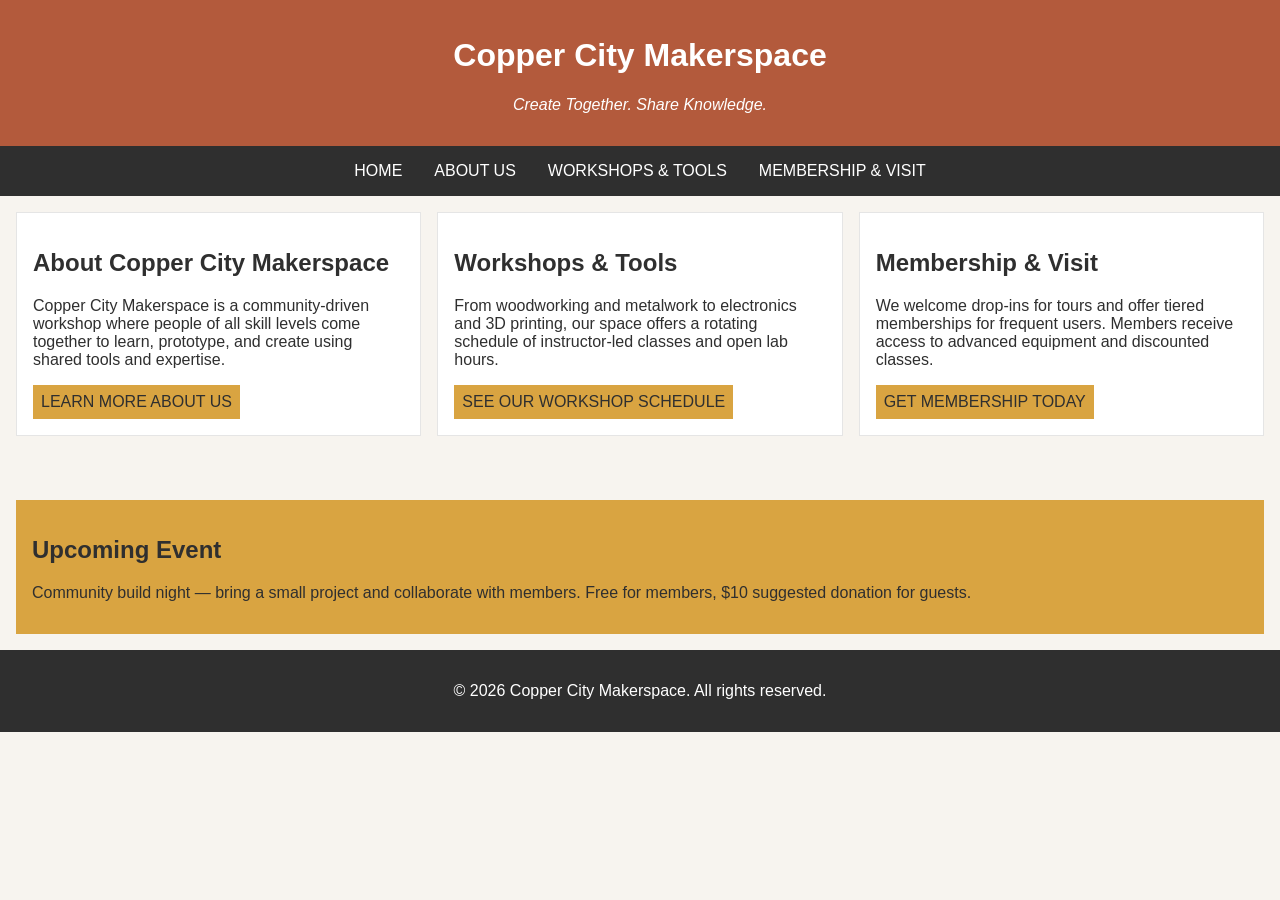
<file: index.html>
<!DOCTYPE html>
<html lang="en">

<head>
    <meta charset="UTF-8">
    <meta name="viewport" content="width=device-width, initial-scale=1.0">
    <link rel="stylesheet" href="styles.css">
    <title>Copper City Makerspace</title>
</head>

<body>
    <header>
        <h1>Copper City Makerspace</h1>
        <p>Create Together. Share Knowledge.</p>
    </header>
    <nav>
        <ul>
            <li><a href="index.html">Home</a></li>
            <li><a href="about.html">About Us</a></li>
            <li><a href="workshops.html">Workshops & Tools</a></li>
            <li><a href="memberships.html">Membership & Visit</a></li>
        </ul>
    </nav>
    <main class="card-row">
        <section id="about">
            <h2>About Copper City Makerspace</h2>
            <p>Copper City Makerspace is a community-driven workshop where people of all skill levels come together to
                learn, prototype, and create using shared tools and expertise.</p>
            <a href="about.html">Learn More About Us</a>
        </section>
        <section id="workshops">
            <h2>Workshops & Tools</h2>
            <p>From woodworking and metalwork to electronics and 3D printing, our space offers a rotating schedule
                of
                instructor-led classes and open lab hours.</p>
            <a href="workshops.html">See Our Workshop Schedule</a>
        </section>
        <section id="memberships">
            <h2>Membership & Visit</h2>
            <p>We welcome drop-ins for tours and offer tiered memberships for frequent users. Members receive access to
                advanced equipment and discounted classes.</p>
            <a href="memberships.html">Get Membership Today</a>
        </section>
    </main>
    <aside>
        <h2>Upcoming Event</h2>
        <p>Community build night — bring a small project and collaborate with members. Free for members, $10 suggested
            donation for guests.</p>
    </aside>
    <footer>
        <p>&copy; 2026 Copper City Makerspace. All rights reserved.</p>
    </footer>
</body>

</html>
</file>
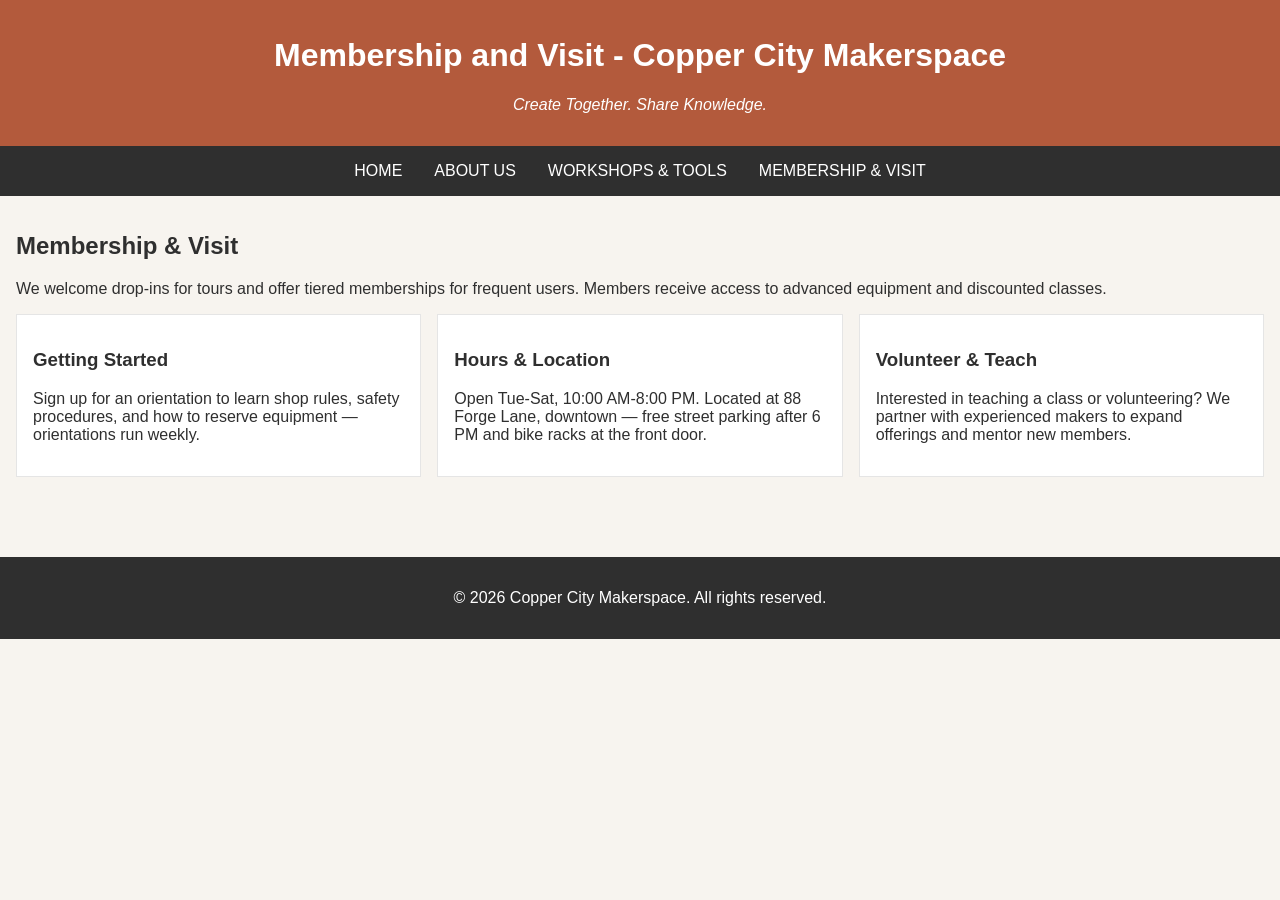
<file: memberships.html>
<!DOCTYPE html>
<html lang="en">

<head>
    <meta charset="UTF-8">
    <meta name="viewport" content="width=device-width, initial-scale=1.0">
    <link rel="stylesheet" href="styles.css">
    <title>Memberships - Copper City Makerspace</title>
</head>

<body>
    <header>
        <h1>Membership and Visit - Copper City Makerspace</h1>
        <p>Create Together. Share Knowledge.</p>
    </header>
    <nav>
        <ul>
            <li><a href="index.html">Home</a></li>
            <li><a href="about.html">About Us</a></li>
            <li><a href="workshops.html">Workshops & Tools</a></li>
            <li><a href="memberships.html">Membership & Visit</a></li>
        </ul>
    </nav>
    <main>
        <section id="memberships">
            <h2>Membership & Visit</h2>
            <p>We welcome drop-ins for tours and offer tiered memberships for frequent users. Members receive access to
                advanced equipment and discounted classes.</p>
            <div class="card-row">
                <section>
                    <h3>Getting Started</h3>
                    <p>Sign up for an orientation to learn shop rules, safety procedures, and how to reserve equipment —
                        orientations run weekly.</p>
                </section>
                <section>
                    <h3>Hours & Location</h3>
                    <p>Open Tue-Sat, 10:00 AM-8:00 PM. Located at 88 Forge Lane, downtown — free street parking after 6
                        PM and bike racks at the front door.</p>
                </section>
                <section>
                    <h3>Volunteer & Teach</h3>
                    <p>Interested in teaching a class or volunteering? We partner with experienced makers to expand
                        offerings and mentor new members.</p>
                </section>
            </div>
        </section>
    </main>
    <footer>
        <p>&copy; 2026 Copper City Makerspace. All rights reserved.</p>
    </footer>
</body>

</html>
</file>
<file: styles.css>
/* =====  CSS by Christina Carrasquilla, updated by Gus Guomas =====  */

/* ===== Color Palette 

Copper:#B35A3C
Charcoal:#2F2F2F
Light Background:#F7F4EF
Card Background:#FFFFFF
Soft Gold:#D9A441
Border:#E5E5E5

===== */

/* ===== GLOBAL (Base) Styles ===== */

body {
    font-family: Arial, sans-serif;
    margin: 0;
    background-color: #F7F4EF;
    color: #2F2F2F;
    display: grid;
    grid-template-columns: 1fr;
}

header {
    background-color: #B35A3C;
    color: white;
    text-align: center;
    padding: 1rem;
}

header img {
    margin-top: 0.5rem;
}

header p {
    font-style: italic;
}

nav {
    background-color: #2F2F2F;
    padding: .5rem;
}

nav ul {
    list-style: none;
    margin: 0;
    padding: 0;
}

nav a {
    color: white;
    text-decoration: none;
    padding: 0.5rem;
    display: inline-block;
    text-transform: uppercase;
}

nav a:hover {
    background-color: #B35A3C;
}

main {
    padding: 1rem;
}

main a {
    background-color: #D9A441;
    color: #2F2F2F;
    text-decoration: none;
    padding: 0.5rem;
    display: inline-block;
    text-transform: uppercase;
}

main a:hover {
    background-color: #B35A3C;
    color: white;
}


section {
    margin-bottom: 2rem;
}

.card-row section {
    background-color: white;
    border: 1px solid #E5E5E5;
    padding: 1rem;
}

img {
    display: block;
    margin-top: 0.5rem;
    max-width: 100%;
}

aside {
    background-color: #D9A441;
    padding: 1rem;
    margin: 1rem;
}

footer {
    background-color: #2F2F2F;
    color: white;
    text-align: center;
    padding: 1rem;
}

/* ===== MEDIA QUERY (MEDIUM ===== */
@media screen and (min-width:817px) {
    nav ul {
        display: flex;
        justify-content: center;
        gap: 1rem;
    }

    .card-row {
        display: flex;
        gap: 1rem;
    }

    .card-row section {
        width: 30%;
    }
}
</file>
